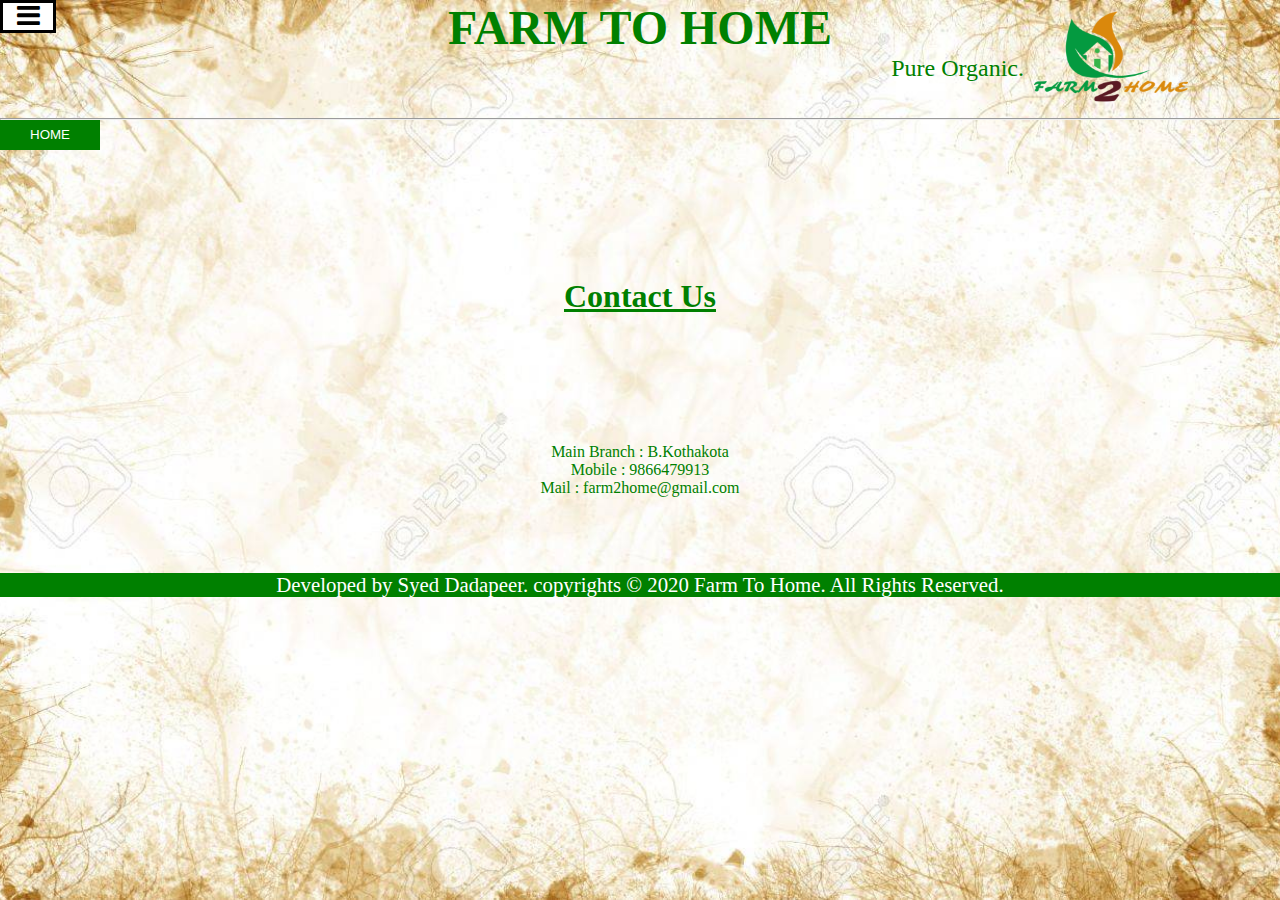
<file: contactus.html>
<!DOCTYPE html>
<html>
<head>
	<title>My First WebPage</title>
	<link rel="stylesheet" href="https://cdnjs.cloudflare.com/ajax/libs/font-awesome/4.7.0/css/font-awesome.min.css">

	<meta name="viewport" content="width=device-width">

	<link rel="stylesheet" type="text/css" href="stylesheet.css">

	<!-- HEADER -->
	<div class="header">
		<div class="menu">
			<button><a href="menu.html"><i class="fa fa-bars fa-2x" aria-hidden="true"></i></a></button>
			
		</div>
		
		<div class="name">
			<h1>FARM TO HOME</h1>
			<p align="right">Pure Organic.</p>
		</div>
		<div class="logo">
			<img src="logo.jpg">
		</div>
		
	</div>
	<hr>

</head>
<BODY>
	<div class="home">
		<button><a href="index.html">HOME </a></button>
	</div>
	<div class="info">
		<h1><u>Contact Us</u></h1>
		<ul>
			<li> Main Branch : B.Kothakota</li>
			<li>Mobile : 9866479913</li>
			<li>Mail : farm2home@gmail.com</li>
		</ul>
	</div>
</BODY>
<footer>
	<p> Developed by Syed Dadapeer. copyrights © 2020 Farm To Home. All Rights Reserved.</p>
</footer>
</html>
</file>
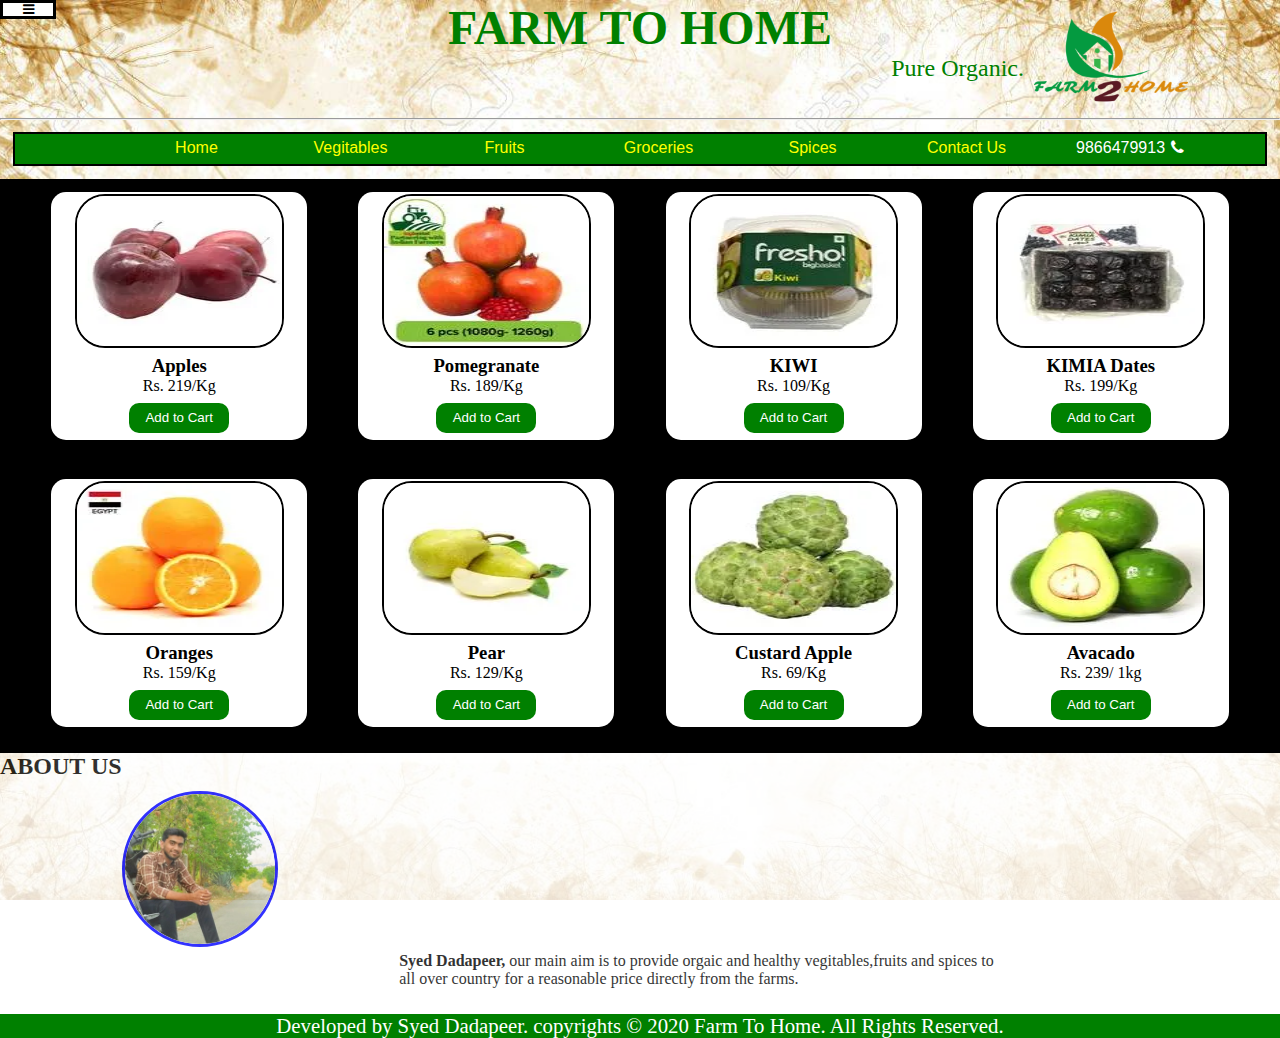
<file: fruits.html>
<!DOCTYPE html>
<html>
<head>
	<title>My First WebPage</title>
	<link rel="stylesheet" href="https://cdnjs.cloudflare.com/ajax/libs/font-awesome/4.7.0/css/font-awesome.min.css">

	<meta name="viewport" content="width=device-width">

	<link rel="stylesheet" type="text/css" href="stylesheet.css">

	<!-- HEADER -->
	<div class="header">
		<div class="menu">
			<button><a href="menu.html"><i class="fa fa-bars" aria-hidden="true"></i></a></button>
			
		</div>
		
		<div class="name">
			<h1>FARM TO HOME</h1>
			<p align="right">Pure Organic.</p>
		</div>
		<div class="logo">
			<img src="logo.jpg">
		</div>
		
	</div>
	<hr>

</head>
<body>
	<div class="navigation">
		<button><a href="index.html"> Home</a></button>
		<button><a href="vegitables.html"> Vegitables</a></button>
		<button><a href="fruits.html"> Fruits</a></button>
		<button><a href="groceries.html"> Groceries</a></button>
		<button><a href="spices.html"> Spices</a></button>
		<button><a href="contactus.html">Contact Us</a>	</button>
		<button>9866479913</button><i class="fa fa-phone " aria-hidden="true"></i>
	</div>


	<div class="vegies">
			<div class="vegitables">
				<img src="apple.jpg">
				<h3>Apples</h3>
				<p>Rs. 219/Kg</p>
				<button>Add to Cart</button>
			</div>
			<div class="vegitables">
				<img src="promonganate.jpg">
				<h3>Pomegranate</h3>
				<p>Rs. 189/Kg</p>
				<button>Add to Cart</button>
			</div>
			<div class="vegitables">
				<img src="kiwi.jpg">
				<h3>KIWI</h3>
				<p>Rs. 109/Kg</p>
				<button>Add to Cart</button>
			</div>
			<div class="vegitables">
				<img src="dates.jpg">
				<h3>KIMIA Dates</h3>
				<p>Rs. 199/Kg</p>
				<button>Add to Cart</button>
			</div>
			<div class="vegitables">
				<img src="orange.jpg">
				<h3>Oranges</h3>
				<p>Rs. 159/Kg</p>
				<button>Add to Cart</button>
			</div>
			<div class="vegitables">
				<img src="pear.jpg">
				<h3>Pear</h3>
				<p>Rs. 129/Kg</p>
				<button>Add to Cart</button>
			</div>
			<div class="vegitables">
				<img src="custardapple.jpg">
				<h3>Custard Apple</h3>
				<p>Rs. 69/Kg</p>
				<button>Add to Cart</button>
			</div>
			<div class="vegitables">
				<img src="avacado.jpg">
				<h3>Avacado</h3>
				<p>Rs. 239/ 1kg</p>
				<button>Add to Cart</button>
			</div>
			
	</div>
</body>
<div class="aboutus">
	<h2 align="center">ABOUT US</h2>
	<div class="mypic">
		<img src="mypic.jpg">
	</div>
	<div class="bio">
		<p>
			<b>Syed Dadapeer, </b>our main aim is to provide orgaic and healthy vegitables,fruits and spices to all over country for a reasonable price directly from the farms.
		</p>
	</div>
</div>

<footer>
	<p> Developed by Syed Dadapeer. copyrights © 2020 Farm To Home. All Rights Reserved.</p>
</footer>
</html>
</file>
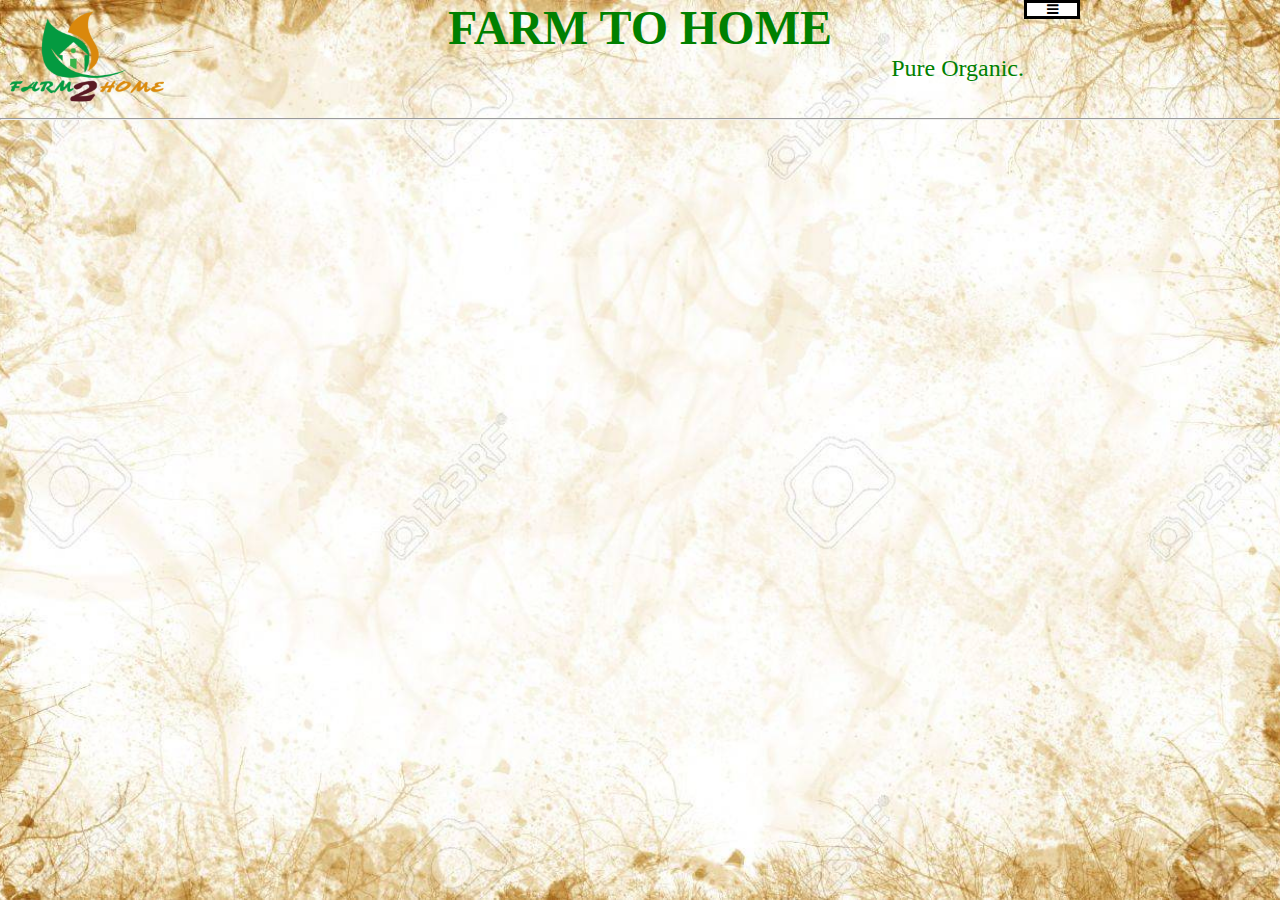
<file: menu.html>
<!DOCTYPE html>
<html>
<head>
	<title>FARMTOHOME/menu</title>
	<link rel="stylesheet" href="https://cdnjs.cloudflare.com/ajax/libs/font-awesome/4.7.0/css/font-awesome.min.css">

	<meta name="viewport" content="width=device-width">

	<link rel="stylesheet" type="text/css" href="stylesheet.css">

	<!-- HEADER -->
	<div class="header">
		<div class="logo">
			<img src="logo.jpg">
		</div>
		<div class="name">
			<h1>FARM TO HOME</h1>
			<p align="right">Pure Organic.</p>
		</div>
		<div class="menu">
			<button><a href="menu.html"><i class="fa fa-bars" aria-hidden="true"></i></a></button>
			
		</div>
	</div>
	<hr>

</head>
<body>

</body>
</html>
</file>
<file: stylesheet.css>
*
{
	margin: 0%;
	padding: 0%;
}
body
{
	background:url(task9_bg.jpg) no-repeat center center fixed;
	background-size: cover;
	color: white;

}

.navbar
{
	width: 100%;
	display: flex;
	flex-direction: row;
	flex-wrap: wrap;
}
.search{
	width: 60%;
	background-color: green;
	margin: 1%;
	height: 38px;
	text-align: center;
	border-radius: 10px;
}
.search input
{
	background-color: white;
	border:none;
	width: 90%;
	height: 90%;
	margin: 2px;
}
.login
{
	width: 35%;
	color: black;
	margin: 1%;
}
.login i
{
	margin-left: 3%;
}

.navigation
{
	background-color: green;
	border: 2px solid black;
	text-align: center;
	height: 30px;
	margin: 1%;

}
.navigation button
{
	background-color: green;
	border:none;
	margin-left: 4%;
	color: white;
	width: 100px;
	padding: 5px;
	font-size: 1rem;
}
.navigation a
{
	color: yellow;
	text-decoration: none;
}
.navigation button:hover
{
	background-color: black;
}
.header
{
	width: 100%;
	display: flex;
	flex-direction: row;
	flex-wrap: wrap;
	/*background:url(task9_bg.jpg) no-repeat center center fixed;*/
}

.logo
{
	width: 20%;
	text-align: left;
}
.logo img
{
	width: 60%;
	margin: 4%;

}
.name
{
	width: 60%;
	text-align:center;
	font-family: Lucida Handwriting;
	font-size: 1.5rem;
	color: green;

}

.menu{
	width: 20%;
	text-align: left;
	color: black;
}
.menu button
{
	border:none;
	background-color: black;
	color: green;
}
.menu i
{
	background-color: white;
	color: black;
	border: 3px solid black;
	width: 50px;
}
.flexpropertiescontainer
{
	display: flex;
	flex-direction: row;
	flex-wrap: wrap;
}
.flexpropertiescontainer div
{
	width: 29%;
	background-color: black;
	color: white;
	margin: 1%;
	text-align: center;
	padding: 1%;
}
.flexpropertiescontainer div img
{
	width: 100%;
	height: 250px;
	border:1px solid black;
	opacity: 0.5;
}
.flexpropertiescontainer div button
{
	border:none;
	width: 150px;
	height: 30px;
	border-radius: 5px;
	background-color: green;
	color: white;
}

.flexpropertiescontainer div img:hover
{
	transition: all 1s ease;
	opacity: 1;
	width: 90%;
	height: 230px;
}
.flexpropertiescontainer div button:hover
{
	background-color: yellow;
	color: black;
}

.menupage
{
	text-align: center;

}
.div
{
	width: 250px;
	background-color: green;
	margin: 2%;
	padding:2%;
	height: 40px;
	text-align: center;

}

.div button
{
	width: 80%;
	height:50%;
	background-color: green;
	border:none; 
}

.vegies
{
	background-color: black;
	text-align: center;
	display: flex;
	flex-direction: row;
	flex-wrap: wrap;
}

.vegies div
{
	width: 20%;
	margin-left: 4%;
	margin-top: 1%;
	margin-bottom: 2%;
}
.vegitables 
{
	background-color: white;
	color: black;
	border-radius: 15px;
}
.vegitables img
{
	width: 80%;
	height: 150px;
	border: 2px solid black;
	border-radius: 30px;
	margin: 1%;
}
.vegitables button
{
	background-color: green;
	color: white;
	border:none;
	width: 100px;
	height: 30px;
	margin-top: 3%;
	margin-bottom: 3%;
	text-align: center;
	border-radius: 10px;
}
.vegitables button:hover
{
	background-color: yellow;
	color: black;
	border: 2px solid black;
}

.aboutus
{
	width: 100%;
	background-color: white;
	opacity: 0.8;
	color: black;
	display: flex;
	flex-direction: row;
	flex-wrap: wrap;
	margin-bottom: 2%;
}
.mypic
{
	width: 20%;

}
.mypic img
{
	border-radius: 360px;
	width: 150px;
	height: 150px;
	opacity: 2;
	float: left;
	margin-top: 15%;
	margin-bottom: 2%;
	border: 3px solid blue;
}
.bio p
{
	float: right;
	width: 60%;
}

footer
{
	text-align: center;
	font-size: 1.3rem;
	color: black;
	background-color: green;
	color: white;
}
.home button
{
	background-color: green;
	border:none;
	width: 100px;
	height: 30px;

}
.home a
{
	text-decoration: none;
	color: white;
}
.info
{
	margin-top: 10%;
	margin-bottom: 6%;
	text-align: center;
	color: green;
}
.info ul
{
	margin-top: 10%;
}

/*Quiries for Mobile Screen*/
@media only screen and (min-width: 320px) and (max-width: 767px)
{
/*	*
	{
		padding: 0%;
	}
*/
	body
	{
		background-color: grey;
	}

	.header
	{
		width: 100%;
		display: flex;
		flex-direction: row;
		flex-wrap: wrap;
		/*background:url(../head2.jpg) no-repeat center center fixed;*/
		background-color: white;
		border: 2px solid black;
	}
	.logo img
	{
		width: 60%;
		margin: 25%;

	}
	.name
	{
		width: 60%;
		text-align: center;
		font-family: Lucida Handwriting;
		font-size: 0.5rem;
		color: green;

	}
	.menu{
		width: 20%;
		text-align: left;
		color: black;
	}
	.menu i
	{
		background-color: white;
		color: black;
		border:none;
		width: 50px;
	}
	.menu button
	{
		border:none;
		background-color: white;

	}

	.search{
	width: 100%;
	background-color: green;
	margin: 1%;
	height: 38px;
	text-align: center;
	border-radius: 10px;
	}
	.search input
	{
		background-color: white;
		border:none;
		width: 90%;
		height: 90%;
		margin: 2px;
	}
	.login
	{
		display: none;
	}

		.navigation
		{
			margin-bottom: 2%;
			height: 85px;
		}
		.navigation button
	{
		background-color: green;
		border:none;
		margin-left: 0%;
		color: white;
		width: 100px;
		padding: 5px;
		font-size: 1rem;
	}
	.navigation button:hover
	{
		background-color: black;
	}
	.vegies
	{
		background-color: black;
		text-align: center;
		display: flex;
		flex-direction: row;
		flex-wrap: wrap;
	}

	.vegies div
	{
		width: 45%;
		margin-left: 3%;
		margin-top: 1%;
		margin-bottom: 2%;
	}
	.vegitables 
	{
		background-color: white;
		color: black;
		border-radius: 15px;
	}
	.vegitables img
	{
		width: 80%;
		height: 100px;
	}
	.vegitables button
	{
		background-color: green;
		color: white;
		border:none;
		width: 100px;
		height: 30px;
		margin-top: 3%;
		margin-bottom: 3%;
		text-align: center;
		border-radius: 10px;
	}
	.vegitables button:hover
	{
		background-color: yellow;
		color: black;
	}

	.flexpropertiescontainer
	{
		width: 100%;
		display: flex;
		flex-direction: column;
		flex-wrap: wrap;
	}
	.flexpropertiescontainer div
	{
		width: 96%;
		background-color: white;
		color: black;
		margin: 1%;
		text-align: center;
		padding: 1%;
		border:2px solid black;
	}
	.flexpropertiescontainer div img
	{
		width: 100%;
		height: 250px;
		border:1px solid black;
		/*opacity: 0.5;*/
	}
	.flexpropertiescontainer div button
	{
		border:none;
		width: 150px;
		height: 30px;
		border-radius: 5px;
		background-color: green;
		color: white;
	}

	.flexpropertiescontainer div img:hover
	{
		/*transition: all 1s ease;*/
		/*opacity: 1;*/
		width: 90%;
		height: 230px;
	}
	footer
	{
		text-align: center;
		font-size: 1rem;
		color: black;
		background-color: green;
		color: white;
	}

}


/*TABLET MODE*/

/*TAB QUIRIES*/
@media only screen and (min-width: 768px) and (max-width: 1024px)
{

	body
	{
		background-color: black;
		color: white;

	}

	.navbar
	{
		width: 100%;
		display: flex;
		flex-direction: row;
		flex-wrap: wrap;
	}
	.search{
		width: 50%;
		background-color: green;
		margin: 1%;
		height: 38px;
		text-align: center;
		border-radius: 10px;
	}
	.search input
	{
		background-color: white;
		border:none;
		width: 90%;
		height: 90%;
		margin: 2px;
	}
	.login
	{
		width: 40%;
		color: black;
		margin: 1%;
	}
	.login i
	{
		font-size: 1.5rem;
		margin-left: 0%;
	}

	.navigation
	{
		background-color: green;
		border: 2px solid black;
		text-align: center;
		height: 55px;
		margin: 1%;

	}
	.navigation button
	{
		background-color: green;
		border:none;
		margin-left: 4%;
		color: white;
		width: 100px;
		padding: 5px;
		font-size: 1rem;
	}
	.navigation a
	{
		color: yellow;
		text-decoration: none;
	}
	.navigation button:hover
	{
		background-color: black;
	}
	.header
	{
		background-color: white;
		width: 100%;
		display: flex;
		flex-direction: row;
		flex-wrap: wrap;
		/*background:url(task9_bg.jpg) no-repeat center center fixed;*/
	}

	.logo
	{
		width: 20%;
		text-align: left;
	}
	.logo img
	{
		width: 60%;
		margin: 4%;

	}
	.name
	{
		width: 60%;
		text-align:center;
		font-family: Lucida Handwriting;
		font-size: 1.5rem;
		color: green;

	}

	.menu{
		width: 20%;
		text-align: left;
		color: black;
	}
	.menu button
	{
		border:none;
		background-color: black;
		color: green;
	}
	.menu i
	{
		background-color: white;
		color: black;
		border: 3px solid black;
		width: 50px;
	}
	.flexpropertiescontainer
	{
		display: flex;
		flex-direction: row;
		flex-wrap: wrap;
		justify-content: space-around;
	}
	.flexpropertiescontainer div
	{
		width: 40%;
		background-color: black;
		color: white;
		margin: 1%;
		text-align: center;
		padding: 1%;
	}
	.flexpropertiescontainer div img
	{
		width: 100%;
		height: 200px;
		border:1px solid black;
		opacity: 0.5;
	}
	.flexpropertiescontainer div button
	{
		border:none;
		width: 150px;
		height: 30px;
		border-radius: 5px;
		background-color: green;
		color: white;
	}

	.flexpropertiescontainer div img:hover
	{
		transition: all 1s ease;
		opacity: 1;
		width: 90%;
		height: 230px;
	}
	.flexpropertiescontainer div button:hover
	{
		background-color: yellow;
		color: black;
	}

	.menupage
	{
		text-align: center;

	}
	.div
	{
		width: 250px;
		background-color: green;
		margin: 2%;
		padding:2%;
		height: 40px;
		text-align: center;

	}

	.div button
	{
		width: 80%;
		height:50%;
		background-color: green;
		border:none; 
	}

	.vegies
	{
		background-color: black;
		text-align: center;
		display: flex;
		flex-direction: row;
		flex-wrap: wrap;
	}

	.vegies div
	{
		width: 20%;
		margin-left: 4%;
		margin-top: 1%;
		margin-bottom: 2%;
	}
	.vegitables 
	{
		background-color: white;
		color: black;
		border-radius: 15px;
	}
	.vegitables img
	{
		width: 80%;
		height: 150px;
	}
	.vegitables button
	{
		background-color: green;
		color: white;
		border:none;
		width: 100px;
		height: 30px;
		margin-top: 3%;
		margin-bottom: 3%;
		text-align: center;
		border-radius: 10px;
	}
	.aboutus
	{
		width: 100%;
		background-color: white;
		opacity: 0.8;
		color: black;
		display: flex;
		flex-direction: row;
		flex-wrap: wrap;
		margin-bottom: 2%;
	}
	.mypic
	{
		width: 20%;

	}
	.mypic img
	{
		border-radius: 360px;
		width: 150px;
		height: 150px;
		opacity: 2;
		float: left;
		margin-top: 15%;
		margin-bottom: 2%;
	}
	.bio p
	{
		float: right;
		width: 60%;
	}

	footer
	{
		text-align: center;
		font-size: 1.3rem;
		color: black;
		background-color: green;
		color: white;
	}




}
</file>
